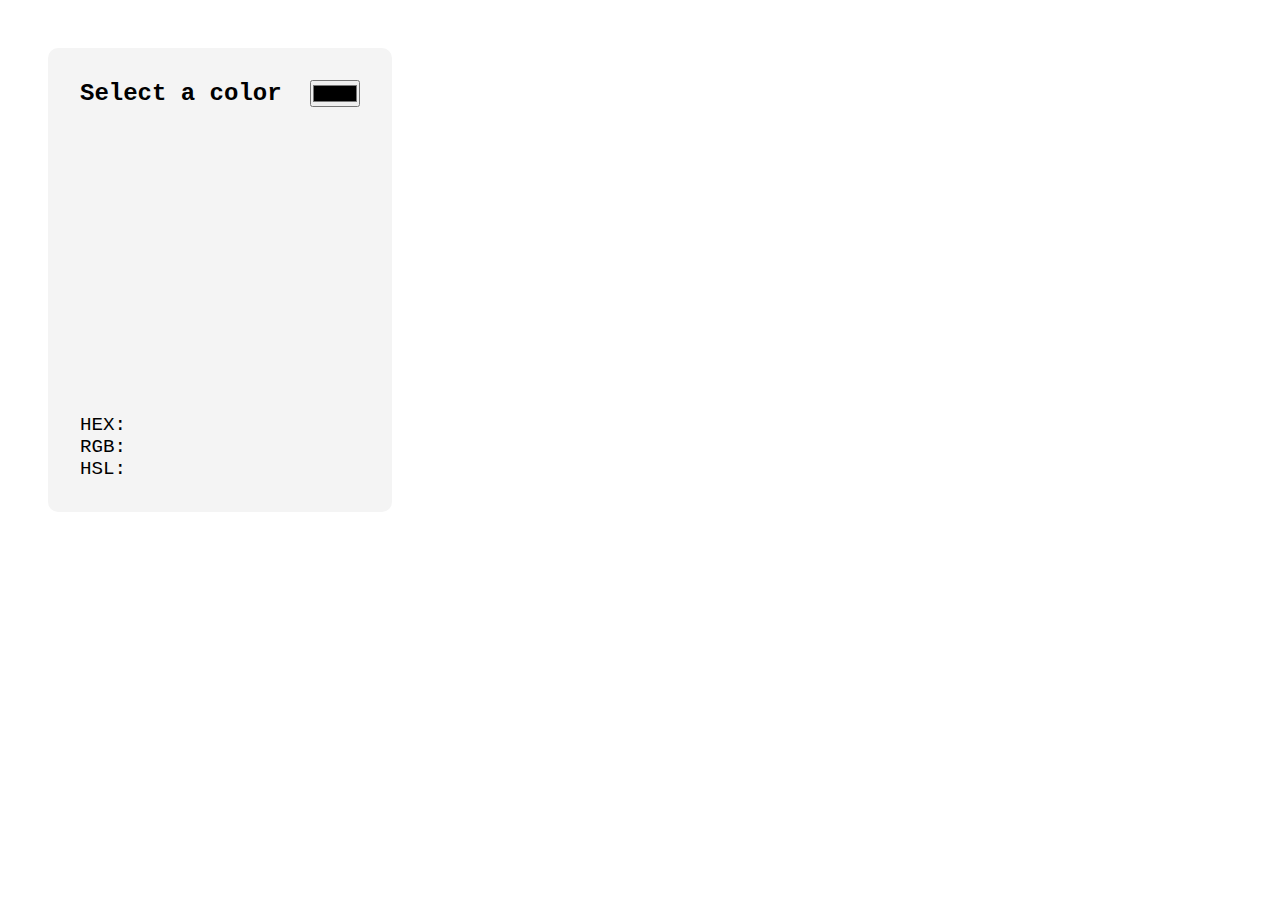
<file: index.html>
<!DOCTYPE html>
<html lang="en">
  <head>
    <meta charset="UTF-8" />
    <meta http-equiv="X-UA-Compatible" content="IE=edge" />
    <meta name="viewport" content="width=device-width, initial-scale=1.0" />
    <link rel="stylesheet" href="css/style.css" />
    <title>Color selector</title>
  </head>
  <body>
    <div class="containerWrapper">
      <div class="heading">
        <h2>Select a color</h2>
        <input type="color" class="colorPicker" />
      </div>
      <div class="colorDisplay"></div>
      <div class="valuesDisplay">
        <p class="HEX">HEX:</p>
        <p class="RGB">RGB:</p>
        <p class="HSL">HSL:</p>
      </div>
    </div>
    <script src="js/script.js"></script>
  </body>
</html>
</file>
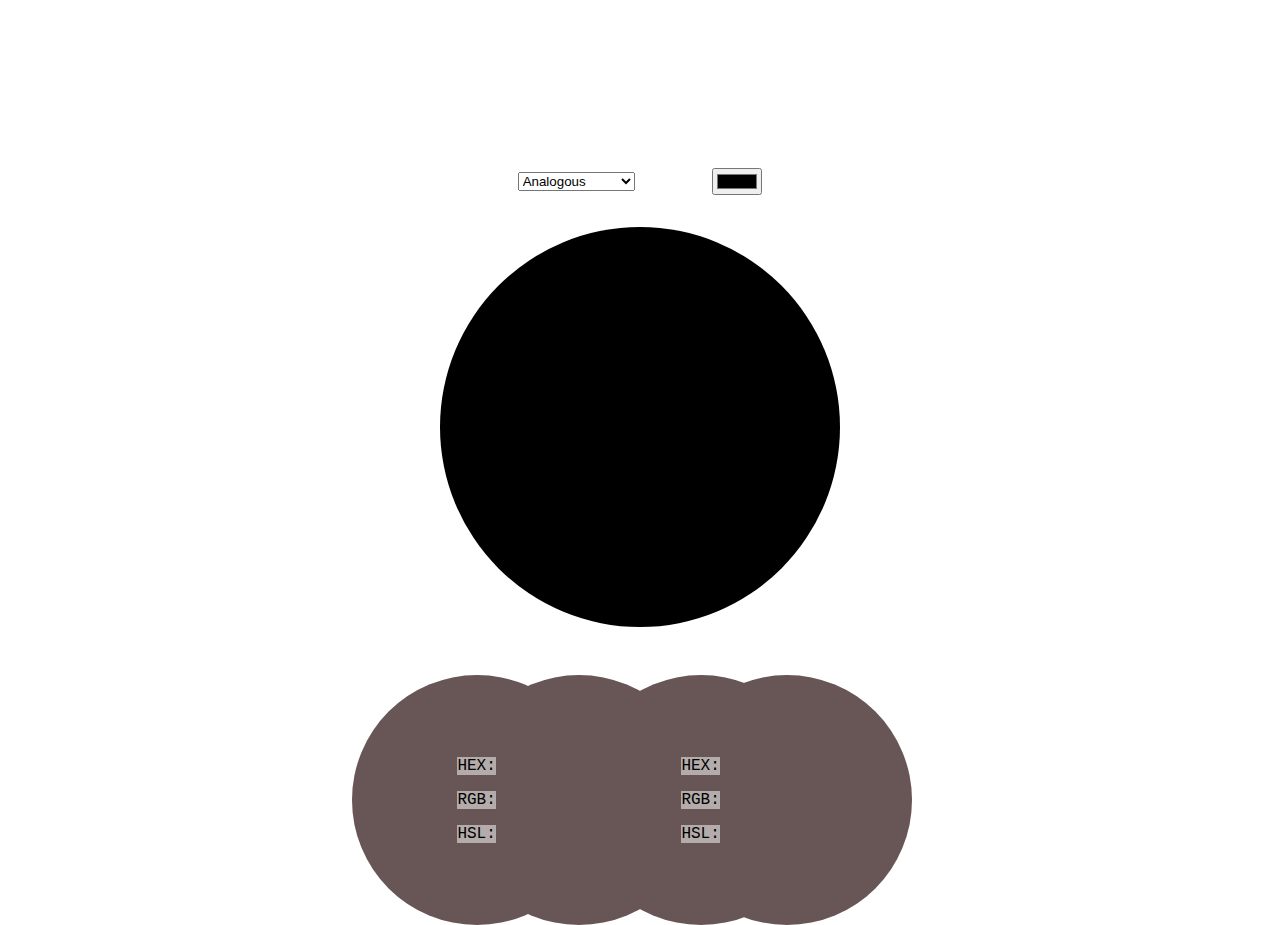
<file: indexcp.html>
<!DOCTYPE html>
<html lang="en">
  <head>
    <meta charset="UTF-8" />
    <meta http-equiv="X-UA-Compatible" content="IE=edge" />
    <meta name="viewport" content="width=device-width, initial-scale=1.0" />
    <link rel="stylesheet" href="css/stylecp.css" />
    <title>Document</title>
  </head>
  <body>
    <div class="firstSection">
      <div class="mainColor">
        <div class="heading">
          <!-- <h2>Select a color</h2> -->
          <select class="harmonyPicker" name="select" id="select">
            <option value="analogous">Analogous</option>
            <option value="monochromatic">Monochromatic</option>
            <option value="triad">Triad</option>
            <option value="complementary">Complementary</option>
            <option value="compound">Compound</option>
            <option value="shades">Shades</option>
          </select>
          <input type="color" class="colorPicker" />
        </div>
        <div class="colorBaseDisplay">
          <div class="valuesDisplay">
            <p class="HEX">HEX:</p>
            <p class="RGB">RGB:</p>
            <p class="HSL">HSL:</p>
          </div>
        </div>
      </div>
    </div>

    <div class="secondSection">
      <div class="displayColor colorDisplay1">
        <div class="valuesDisplay1">
          <p class="HEX">HEX:</p>
          <p class="RGB">RGB:</p>
          <p class="HSL">HSL:</p>
        </div>
      </div>
      <div class="displayColor colorDisplay2">
        <div class="valuesDisplay2">
          <p class="HEX">HEX:</p>
          <p class="RGB">RGB:</p>
          <p class="HSL">HSL:</p>
        </div>
      </div>
      <div class="displayColor colorDisplay3">
        <div class="valuesDisplay3">
          <p class="HEX">HEX:</p>
          <p class="RGB">RGB:</p>
          <p class="HSL">HSL:</p>
        </div>
      </div>
      <div class="displayColor colorDisplay4">
        <div class="valuesDisplay4">
          <p class="HEX">HEX:</p>
          <p class="RGB">RGB:</p>
          <p class="HSL">HSL:</p>
        </div>
      </div>
    </div>
    <script src="js/scriptcp.js"></script>
  </body>
</html>
</file>
<file: css/style.css>
* {
  margin: 0;
  padding: 0;
}

.containerWrapper {
  margin: 3em;
  width: 280px;
  height: 400px;
  padding: 2em;
  background: #f4f4f4;
  display: flex;
  flex-direction: column;
  justify-content: space-between;
  border-radius: 10px;
}
h2,
p {
  font-family: "Courier New", Courier, monospace;
}
.heading {
  display: flex;
  justify-content: space-between;
}

.valuesDisplay {
  font-size: 1.2em;
}

.colorDisplay {
  width: 270px;
  height: 270px;
  border-radius: 6px;
}
</file>
<file: css/stylecp.css>
body {
  display: flex;
  flex-direction: column;
  justify-content: center;
  align-items: center;
  padding: 10em;
}

h2,
p {
  font-family: "Courier New", Courier, monospace;
  background-color: rgba(255, 255, 255, 0.507);
  margin-bottom: 1em;
}

.colorBaseDisplay p {
  font-size: 1.6em;
  padding: 0.3em;
}

.heading {
  display: flex;
  justify-content: space-evenly;
  align-items: center;
  margin-bottom: 2em;
}

.colorBaseDisplay {
  width: 400px;
  height: 400px;
  border-radius: 50%;
  display: flex;
  align-items: center;
  justify-content: center;
}

.secondSection {
  width: 80%;
  display: flex;
  flex-direction: row;
  margin-top: 3em;
  justify-content: center;
  position: relative;
}

.displayColor {
  width: 250px;
  height: 250px;
  border-radius: 50%;
  background-color: rgb(104, 86, 86);
  display: flex;
  align-items: center;
  justify-content: center;
}

.colorDisplay1 {
  position: absolute;
  left: 12em;
}

.colorDisplay2 {
  position: absolute;
  left: 25em;
}

.colorDisplay3 {
  position: absolute;
  right: 26em;
}

.colorDisplay4 {
  position: absolute;
  right: 12em;
}

.hidden {
  display: none;
}
</file>
